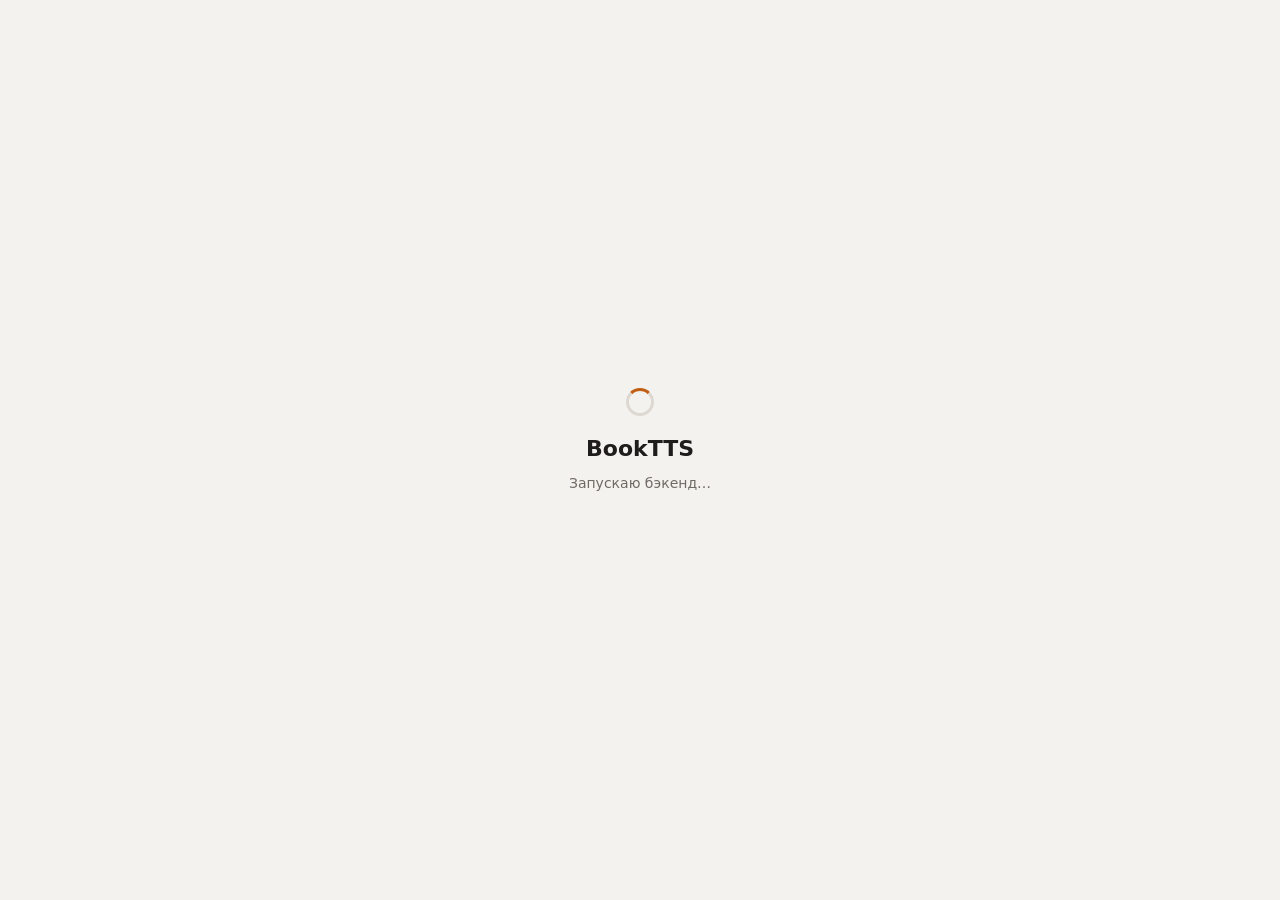
<file: desktop/splash/index.html>
<!doctype html>
<html lang="ru">
<head>
<meta charset="utf-8">
<title>BookTTS</title>
<style>
:root { color-scheme: light dark; --bg:#f4f2ef; --ink:#1f1d1b; --muted:#6f6a64; --line:#ddd8d1; --accent:#c25e13; --warn:#9b2226; }
@media (prefers-color-scheme: dark) { :root { --bg:#1a1918; --ink:#ece8e3; --muted:#a29b93; --line:#37322e; --accent:#f08a33; } }
html, body { height: 100%; margin: 0; }
body { background: var(--bg); color: var(--ink); font: 14px/1.5 "Segoe UI", system-ui, sans-serif;
       display: grid; place-items: center; padding: 0 24px; }
main { max-width: 760px; width: 100%; text-align: center; }
h1 { font-size: 22px; font-weight: 650; margin: 0 0 8px; }
p { color: var(--muted); margin: 0 0 18px; }
.spin { width: 22px; height: 22px; margin: 0 auto 16px; border: 3px solid var(--line);
        border-top-color: var(--accent); border-radius: 50%; animation: s 0.9s linear infinite; }
@keyframes s { to { transform: rotate(360deg); } }
pre { text-align: left; max-height: 50vh; overflow: auto; background: color-mix(in srgb, var(--ink) 6%, transparent);
      border: 1px solid var(--line); border-radius: 8px; padding: 12px; font-size: 12px; white-space: pre-wrap; }
button { font: inherit; padding: 6px 16px; border-radius: 7px; border: 1px solid var(--accent);
         background: var(--accent); color: #fff; cursor: pointer; }
.failed h1 { color: var(--warn); }
.failed .spin { display: none; }
</style>
</head>
<body>
<main id="root">
  <div class="spin"></div>
  <h1 id="title">BookTTS</h1>
  <p id="message">Запускаю бэкенд…</p>
  <pre id="log" hidden></pre>
  <button id="retry" hidden>Перезапустить</button>
</main>
<script>
const { invoke } = window.__TAURI__.core;
const { listen } = window.__TAURI__.event;
const $ = (id) => document.getElementById(id);

function show(status) {
  const failed = status.state === 'failed';
  $('root').classList.toggle('failed', failed);
  $('title').textContent = failed ? 'Бэкенд не запустился' : 'BookTTS';
  $('message').textContent = failed
    ? 'Ниже — последние строки его вывода.'
    : status.state === 'ready' ? 'Открываю библиотеку…' : 'Запускаю бэкенд…';
  $('log').hidden = !failed;
  $('log').textContent = failed ? status.message : '';
  $('retry').hidden = !failed;
}

listen('backend-status', (event) => show(event.payload));
invoke('backend_status').then(show);
$('retry').onclick = () => { show({ state: 'starting' }); invoke('restart_backend'); };
</script>
</body>
</html>
</file>
